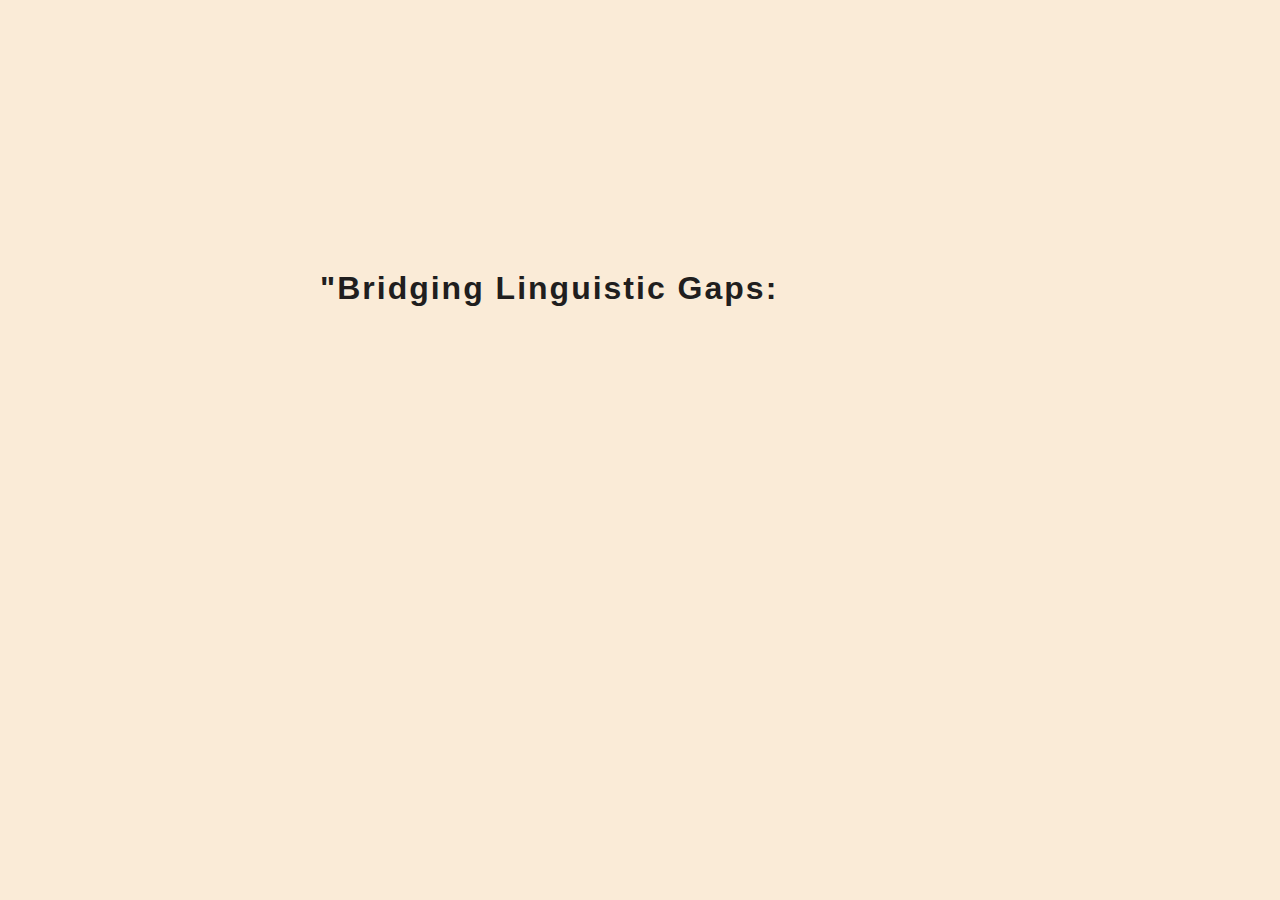
<file: index.html>
<!DOCTYPE html>
<html lang="en">
  <head>
    <meta charset="UTF-8">
    <meta name="viewport" content="width=device-width, initial-scale=1.0">
    <link rel="stylesheet" href="styles.css">
    <link href="https://fonts.cdnfonts.com/css/apple-chancery" rel="stylesheet">
    <script src="https://ajax.googleapis.com/ajax/libs/jquery/3.5.1/jquery.min.js"></script>
    <title>iNUvators</title>
  </head>
  <body>
    <div class="intro">
      <h1 class="intro-header">
        <span class="intro1">"Bridging Linguistic Gaps:</span><span class="intro1"> Empowering connections across Philippine dialects through the precision of AI translation, fostering inclusivity and understanding in a linguistically diverse nation."</span>
      </h1>

    </div>
    <div id="main">
      <div id="top_box">
        <div id="logo">iNUvators</div>
        <div id="menu">
          <ul>
            <li>Home</li>
            <li>About Us</li>
            <li>Contact Us</li>
          </ul>
        </div>
      </div>
      <div id="content">
        <div id="msg1">Translation Device</div>
        <div id="msg2">For Philippine Dialects</div>
        <div id="msg3">A Neural Machine Translation With SVM Optimization For Accurate And Efficient Translation Of Philippine Dialects</div>
        <button onclick="window.location.href='./translation.html'" id="btn">See How it Works!</button>
      </div>
    </div>
    <div id="object">
        <img src="public/translator-removebg-preview.png" id="character"/>
        <img src="public/4.png" id="object1"/>
        <img src="public/pngtree-chat-red-3d-icon-png-image_6441133.png" id="object2"/>
        <img src="public/wave-10715471-8662983.png" id="object3"/>
        <div id="layer"></div>
    </div>
  </body>
  <script>
    var object1 = $('#object1');
    var object2 = $('#object2');
    var object3 = $('#object3');

      var layer = $('#layer');

      layer.mousemove(function(e){

                var valueX = (e.pageX * -1 / 20);
                var valueY = (e.pageY * -1 / 20);

                object1.css({
                    'transform':'translate3d('+valueX+'px,'+valueY+'px,0)'
                });
      });

      layer.mousemove(function(e){

            var valueX = (e.pageX * -1 / 30);
            var valueY = (e.pageY * -1 / 30);

            object2.css({
                'transform':'translate3d('+valueX+'px,'+valueY+'px,0)'
            })
      });
      layer.mousemove(function(e){

            var valueX = (e.pageX * -1 / 15);
            var valueY = (e.pageY * -1 / 15);

            object3.css({
                'transform':'translate3d('+valueX+'px,'+valueY+'px,0)'
            })
      });
  </script>
  <script>
    let intro = document.querySelector('.intro');
    let introhead = document.querySelector('.intro-header');
    let introspan = document.querySelectorAll('.intro1');

    window.addEventListener('DOMContentLoaded', ()=>{

      setTimeout(()=>{

        introspan.forEach((span, idx)=>{
          setTimeout(()=>{
            span.classList.add('active');
          }, (idx + 1) * 400)
        });

        setTimeout(()=>{
          introspan.forEach((span, idx)=>{

            setTimeout(()=>{
              span.classList.remove('active');
              span.classList.add('fade');
            }, (idx + 1) * 50)
          })
        }, 2000);

        setTimeout(()=>{
          intro.style.top = '-100vh';
        }, 2700)
      })
    })
  </script>
</html>
</file>
<file: styles.css>
@import url('https://fonts.cdnfonts.com/css/apple-chancery');
body {
    margin: 0;
    background: #c69d4c;
}

#main {
    width: 100%;
    height: 100%;
    position: relative;
	overflow: hidden;
}

#top_box {
    margin-top: 40px;
}

#logo {
    font-family: 'Segoe UI', Tahoma, Geneva, Verdana, sans-serif;
    font-size: 20px;
    color: #54362e;
    font-weight: 600;
    float: left;
    margin-left: 80px;
}

#menu {
    float: right;
    margin-right: 100px;
    margin-top: -20px;
}

#menu ul {
    font-family: arial;
    font-size: 12px;
    color: #54362e;
    list-style: none;
}

#menu ul li {
    display: inline-block;
    margin-left: 80px;
}

#menu ul li:last-child {
    background-color: #54362e;
    padding: 10px 30px;
    color: #c69d4c;
    border-radius: 20px;
}

#content {
    font-family: sans-serif;
    color: #54362e;
    margin-top: 250px; /* Adjusted to move it down */
    padding-left: 80px; /* Slight padding to the left */
    z-index: 999; /* Ensures it's on top of other elements */
    position: relative; /* Relative positioning to keep it in the document flow */
}

#msg1 {
    font-size: 4em;
}

#msg2 {
    font-size: 4.5em;
    font-weight: bold;
}

#msg3 {
    font-size: 1.3em;
}

#btn {
    width: 200px;
    height: 40px;
    border: none;
    outline: none;
    color: #c69d4c;
    background-color: #54362e;
    font-size: 1rem;
    letter-spacing: 1px;
    text-transform: uppercase;
    margin-top: 30px;
    border-radius: 20px;
    cursor: pointer;
}

#character {
    /*width: 350px;*/
    position: absolute;
    bottom: 150px;
    right: 150px;
    z-index: 1;
}

#object1 {
    width: 150px;
    position: absolute;
    top: 250px;
    right: 450px;
    z-index: 1;
}

#object2 {
    width: 100px;
    position: absolute;
    top: 300px;
    right: 200px;
    z-index: -1;
}

#object3 {
    width: 50px;
    position: absolute;
    top: 600px;
    right: 200px;
    z-index: 1;
}

#layer {
    position: absolute;
    top: 0;
    left: 0;
    width: 100%;
    height: 100%;
    z-index: 0; /* Make sure it's behind content */
}

/*loading effect*/
.intro{
	position: fixed;
	z-index: 9999;
	left: 0;
	top: 0;
	width: 100%;
	height: 100vh;
	background-color: antiquewhite;
	transition: 1s;
}
.intro-header{
	position: absolute;
	font-family: 'Apple Chancery', sans-serif;
	top: 40%;
	left: 50%;
    letter-spacing: 2px;
	transform: translate(-50%, -50%);
	color: rgb(32, 30, 30);
}

.intro1{
	position: relative;
	display: inline-block;
	bottom: -20px;
	opacity: 0;
}
.intro1.active{
	bottom: 0;
	opacity: 1;
	transition: ease-in-out 0.5s;
}
.intro1.fade{
	bottom: 150px;
	opacity: 0;
	transition: ease-in-out 0.5s;
}
</file>
